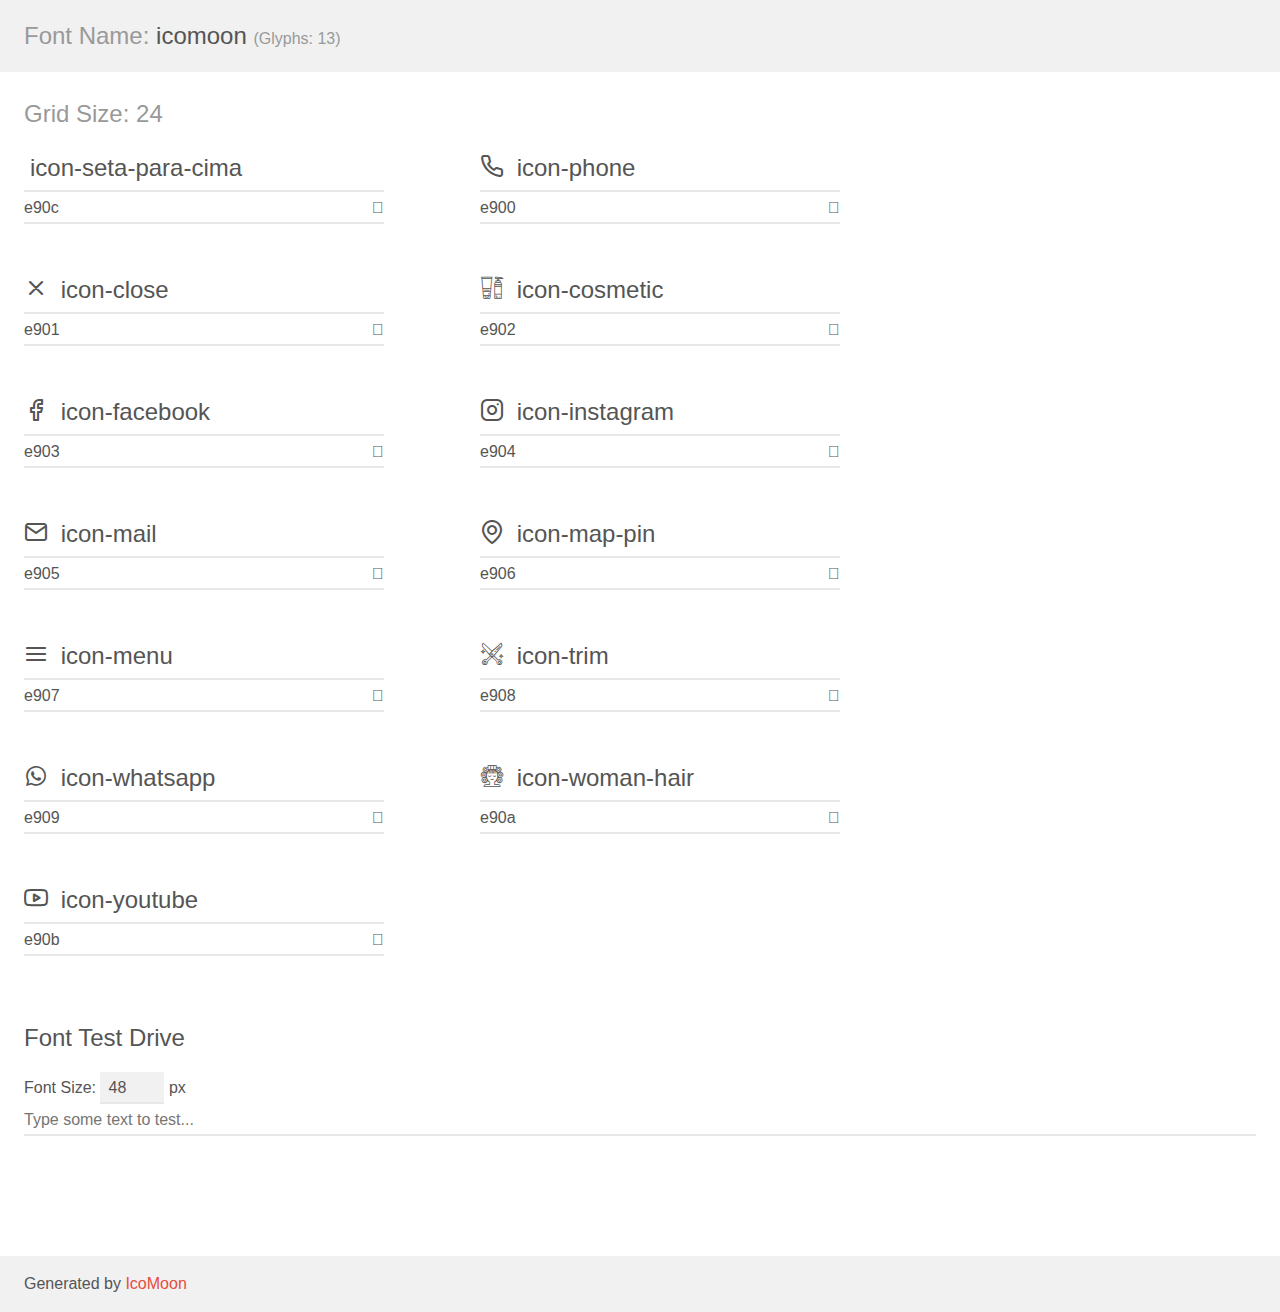
<file: assets/fonts/demo.html>
<!doctype html>
<html>
<head>
    <meta charset="utf-8">
    <title>IcoMoon Demo</title>
    <meta name="description" content="An Icon Font Generated By IcoMoon.io">
    <meta name="viewport" content="width=device-width, initial-scale=1">
    <link rel="stylesheet" href="demo-files/demo.css">
    <link rel="stylesheet" href="style.css"></head>
<body>
    <div class="bgc1 clearfix">
        <h1 class="mhmm mvm"><span class="fgc1">Font Name:</span> icomoon <small class="fgc1">(Glyphs:&nbsp;13)</small></h1>
    </div>
    <div class="clearfix mhl ptl">
        <h1 class="mvm mtn fgc1">Grid Size: 24</h1>
        <div class="glyph fs1">
            <div class="clearfix bshadow0 pbs">
                <span class="icon-seta-para-cima"></span>
                <span class="mls"> icon-seta-para-cima</span>
            </div>
            <fieldset class="fs0 size1of1 clearfix hidden-false">
                <input type="text" readonly value="e90c" class="unit size1of2" />
                <input type="text" maxlength="1" readonly value="&#xe90c;" class="unitRight size1of2 talign-right" />
            </fieldset>
            <div class="fs0 bshadow0 clearfix hidden-true">
                <span class="unit pvs fgc1">liga: </span>
                <input type="text" readonly value="" class="liga unitRight" />
            </div>
        </div>
        <div class="glyph fs1">
            <div class="clearfix bshadow0 pbs">
                <span class="icon-phone"></span>
                <span class="mls"> icon-phone</span>
            </div>
            <fieldset class="fs0 size1of1 clearfix hidden-false">
                <input type="text" readonly value="e900" class="unit size1of2" />
                <input type="text" maxlength="1" readonly value="&#xe900;" class="unitRight size1of2 talign-right" />
            </fieldset>
            <div class="fs0 bshadow0 clearfix hidden-true">
                <span class="unit pvs fgc1">liga: </span>
                <input type="text" readonly value="" class="liga unitRight" />
            </div>
        </div>
        <div class="glyph fs1">
            <div class="clearfix bshadow0 pbs">
                <span class="icon-close"></span>
                <span class="mls"> icon-close</span>
            </div>
            <fieldset class="fs0 size1of1 clearfix hidden-false">
                <input type="text" readonly value="e901" class="unit size1of2" />
                <input type="text" maxlength="1" readonly value="&#xe901;" class="unitRight size1of2 talign-right" />
            </fieldset>
            <div class="fs0 bshadow0 clearfix hidden-true">
                <span class="unit pvs fgc1">liga: </span>
                <input type="text" readonly value="" class="liga unitRight" />
            </div>
        </div>
        <div class="glyph fs1">
            <div class="clearfix bshadow0 pbs">
                <span class="icon-cosmetic"></span>
                <span class="mls"> icon-cosmetic</span>
            </div>
            <fieldset class="fs0 size1of1 clearfix hidden-false">
                <input type="text" readonly value="e902" class="unit size1of2" />
                <input type="text" maxlength="1" readonly value="&#xe902;" class="unitRight size1of2 talign-right" />
            </fieldset>
            <div class="fs0 bshadow0 clearfix hidden-true">
                <span class="unit pvs fgc1">liga: </span>
                <input type="text" readonly value="" class="liga unitRight" />
            </div>
        </div>
        <div class="glyph fs1">
            <div class="clearfix bshadow0 pbs">
                <span class="icon-facebook"></span>
                <span class="mls"> icon-facebook</span>
            </div>
            <fieldset class="fs0 size1of1 clearfix hidden-false">
                <input type="text" readonly value="e903" class="unit size1of2" />
                <input type="text" maxlength="1" readonly value="&#xe903;" class="unitRight size1of2 talign-right" />
            </fieldset>
            <div class="fs0 bshadow0 clearfix hidden-true">
                <span class="unit pvs fgc1">liga: </span>
                <input type="text" readonly value="" class="liga unitRight" />
            </div>
        </div>
        <div class="glyph fs1">
            <div class="clearfix bshadow0 pbs">
                <span class="icon-instagram"></span>
                <span class="mls"> icon-instagram</span>
            </div>
            <fieldset class="fs0 size1of1 clearfix hidden-false">
                <input type="text" readonly value="e904" class="unit size1of2" />
                <input type="text" maxlength="1" readonly value="&#xe904;" class="unitRight size1of2 talign-right" />
            </fieldset>
            <div class="fs0 bshadow0 clearfix hidden-true">
                <span class="unit pvs fgc1">liga: </span>
                <input type="text" readonly value="" class="liga unitRight" />
            </div>
        </div>
        <div class="glyph fs1">
            <div class="clearfix bshadow0 pbs">
                <span class="icon-mail"></span>
                <span class="mls"> icon-mail</span>
            </div>
            <fieldset class="fs0 size1of1 clearfix hidden-false">
                <input type="text" readonly value="e905" class="unit size1of2" />
                <input type="text" maxlength="1" readonly value="&#xe905;" class="unitRight size1of2 talign-right" />
            </fieldset>
            <div class="fs0 bshadow0 clearfix hidden-true">
                <span class="unit pvs fgc1">liga: </span>
                <input type="text" readonly value="" class="liga unitRight" />
            </div>
        </div>
        <div class="glyph fs1">
            <div class="clearfix bshadow0 pbs">
                <span class="icon-map-pin"></span>
                <span class="mls"> icon-map-pin</span>
            </div>
            <fieldset class="fs0 size1of1 clearfix hidden-false">
                <input type="text" readonly value="e906" class="unit size1of2" />
                <input type="text" maxlength="1" readonly value="&#xe906;" class="unitRight size1of2 talign-right" />
            </fieldset>
            <div class="fs0 bshadow0 clearfix hidden-true">
                <span class="unit pvs fgc1">liga: </span>
                <input type="text" readonly value="" class="liga unitRight" />
            </div>
        </div>
        <div class="glyph fs1">
            <div class="clearfix bshadow0 pbs">
                <span class="icon-menu"></span>
                <span class="mls"> icon-menu</span>
            </div>
            <fieldset class="fs0 size1of1 clearfix hidden-false">
                <input type="text" readonly value="e907" class="unit size1of2" />
                <input type="text" maxlength="1" readonly value="&#xe907;" class="unitRight size1of2 talign-right" />
            </fieldset>
            <div class="fs0 bshadow0 clearfix hidden-true">
                <span class="unit pvs fgc1">liga: </span>
                <input type="text" readonly value="" class="liga unitRight" />
            </div>
        </div>
        <div class="glyph fs1">
            <div class="clearfix bshadow0 pbs">
                <span class="icon-trim"></span>
                <span class="mls"> icon-trim</span>
            </div>
            <fieldset class="fs0 size1of1 clearfix hidden-false">
                <input type="text" readonly value="e908" class="unit size1of2" />
                <input type="text" maxlength="1" readonly value="&#xe908;" class="unitRight size1of2 talign-right" />
            </fieldset>
            <div class="fs0 bshadow0 clearfix hidden-true">
                <span class="unit pvs fgc1">liga: </span>
                <input type="text" readonly value="" class="liga unitRight" />
            </div>
        </div>
        <div class="glyph fs1">
            <div class="clearfix bshadow0 pbs">
                <span class="icon-whatsapp"></span>
                <span class="mls"> icon-whatsapp</span>
            </div>
            <fieldset class="fs0 size1of1 clearfix hidden-false">
                <input type="text" readonly value="e909" class="unit size1of2" />
                <input type="text" maxlength="1" readonly value="&#xe909;" class="unitRight size1of2 talign-right" />
            </fieldset>
            <div class="fs0 bshadow0 clearfix hidden-true">
                <span class="unit pvs fgc1">liga: </span>
                <input type="text" readonly value="" class="liga unitRight" />
            </div>
        </div>
        <div class="glyph fs1">
            <div class="clearfix bshadow0 pbs">
                <span class="icon-woman-hair"></span>
                <span class="mls"> icon-woman-hair</span>
            </div>
            <fieldset class="fs0 size1of1 clearfix hidden-false">
                <input type="text" readonly value="e90a" class="unit size1of2" />
                <input type="text" maxlength="1" readonly value="&#xe90a;" class="unitRight size1of2 talign-right" />
            </fieldset>
            <div class="fs0 bshadow0 clearfix hidden-true">
                <span class="unit pvs fgc1">liga: </span>
                <input type="text" readonly value="" class="liga unitRight" />
            </div>
        </div>
        <div class="glyph fs1">
            <div class="clearfix bshadow0 pbs">
                <span class="icon-youtube"></span>
                <span class="mls"> icon-youtube</span>
            </div>
            <fieldset class="fs0 size1of1 clearfix hidden-false">
                <input type="text" readonly value="e90b" class="unit size1of2" />
                <input type="text" maxlength="1" readonly value="&#xe90b;" class="unitRight size1of2 talign-right" />
            </fieldset>
            <div class="fs0 bshadow0 clearfix hidden-true">
                <span class="unit pvs fgc1">liga: </span>
                <input type="text" readonly value="" class="liga unitRight" />
            </div>
        </div>
    </div>

    <!--[if gt IE 8]><!-->
    <div class="mhl clearfix mbl">
        <h1>Font Test Drive</h1>
        <label>
            Font Size: <input id="fontSize" type="number" class="textbox0 mbm"
            min="8" value="48" />
            px
        </label>
        <input id="testText" type="text" class="phl size1of1 mvl"
        placeholder="Type some text to test..." value=""/>
        <div id="testDrive" class="icon-" style="font-family: icomoon">&nbsp;
        </div>
    </div>
    <!--<![endif]-->
    <div class="bgc1 clearfix">
        <p class="mhl">Generated by <a href="https://icomoon.io/app">IcoMoon</a></p>
    </div>

    <script src="demo-files/demo.js"></script>
</body>
</html>
</file>
<file: assets/fonts/demo-files/demo.css>
body {
  padding: 0;
  margin: 0;
  font-family: sans-serif;
  font-size: 1em;
  line-height: 1.5;
  color: #555;
  background: #fff;
}
h1 {
  font-size: 1.5em;
  font-weight: normal;
}
small {
  font-size: .66666667em;
}
a {
  color: #e74c3c;
  text-decoration: none;
}
a:hover, a:focus {
  box-shadow: 0 1px #e74c3c;
}
.bshadow0, input {
  box-shadow: inset 0 -2px #e7e7e7;
}
input:hover {
  box-shadow: inset 0 -2px #ccc;
}
input, fieldset {
  font-family: sans-serif;
  font-size: 1em;
  margin: 0;
  padding: 0;
  border: 0;
}
input {
  color: inherit;
  line-height: 1.5;
  height: 1.5em;
  padding: .25em 0;
}
input:focus {
  outline: none;
  box-shadow: inset 0 -2px #449fdb;
}
.glyph {
  font-size: 16px;
  width: 15em;
  padding-bottom: 1em;
  margin-right: 4em;
  margin-bottom: 1em;
  float: left;
  overflow: hidden;
}
.liga {
  width: 80%;
  width: calc(100% - 2.5em);
}
.talign-right {
  text-align: right;
}
.talign-center {
  text-align: center;
}
.bgc1 {
  background: #f1f1f1;
}
.fgc1 {
  color: #999;
}
.fgc0 {
  color: #000;
}
p {
  margin-top: 1em;
  margin-bottom: 1em;
}
.mvm {
  margin-top: .75em;
  margin-bottom: .75em;
}
.mtn {
  margin-top: 0;
}
.mtl, .mal {
  margin-top: 1.5em;
}
.mbl, .mal {
  margin-bottom: 1.5em;
}
.mal, .mhl {
  margin-left: 1.5em;
  margin-right: 1.5em;
}
.mhmm {
  margin-left: 1em;
  margin-right: 1em;
}
.mls {
  margin-left: .25em;
}
.ptl {
  padding-top: 1.5em;
}
.pbs, .pvs {
  padding-bottom: .25em;
}
.pvs, .pts {
  padding-top: .25em;
}
.unit {
  float: left;
}
.unitRight {
  float: right;
}
.size1of2 {
  width: 50%;
}
.size1of1 {
  width: 100%;
}
.clearfix:before, .clearfix:after {
  content: " ";
  display: table;
}
.clearfix:after {
  clear: both;
}
.hidden-true {
  display: none;
}
.textbox0 {
  width: 3em;
  background: #f1f1f1;
  padding: .25em .5em;
  line-height: 1.5;
  height: 1.5em;
}
#testDrive {
  display: block;
  padding-top: 24px;
  line-height: 1.5;
}
.fs0 {
  font-size: 16px;
}
.fs1 {
  font-size: 24px;
}
</file>
<file: assets/fonts/style.css>
@font-face {
  font-family: 'icomoon';
  src:  url('fonts/icomoon.eot?nomeiz');
  src:  url('fonts/icomoon.eot?nomeiz#iefix') format('embedded-opentype'),
    url('fonts/icomoon.ttf?nomeiz') format('truetype'),
    url('fonts/icomoon.woff?nomeiz') format('woff'),
    url('fonts/icomoon.svg?nomeiz#icomoon') format('svg');
  font-weight: normal;
  font-style: normal;
  font-display: block;
}

[class^="icon-"], [class*=" icon-"] {
  /* use !important to prevent issues with browser extensions that change fonts */
  font-family: 'icomoon' !important;
  speak: never;
  font-style: normal;
  font-weight: normal;
  font-variant: normal;
  text-transform: none;
  line-height: 1;

  /* Better Font Rendering =========== */
  -webkit-font-smoothing: antialiased;
  -moz-osx-font-smoothing: grayscale;
}

.icon-arrow-up:before {
  content: "\e90c";
}
.icon-phone:before {
  content: "\e900";
}
.icon-close:before {
  content: "\e901";
}
.icon-cosmetic:before {
  content: "\e902";
}
.icon-facebook:before {
  content: "\e903";
}
.icon-instagram:before {
  content: "\e904";
}
.icon-mail:before {
  content: "\e905";
}
.icon-map-pin:before {
  content: "\e906";
}
.icon-menu:before {
  content: "\e907";
}
.icon-trim:before {
  content: "\e908";
}
.icon-whatsapp:before {
  content: "\e909";
}
.icon-woman-hair:before {
  content: "\e90a";
}
.icon-youtube:before {
  content: "\e90b";
}
</file>
